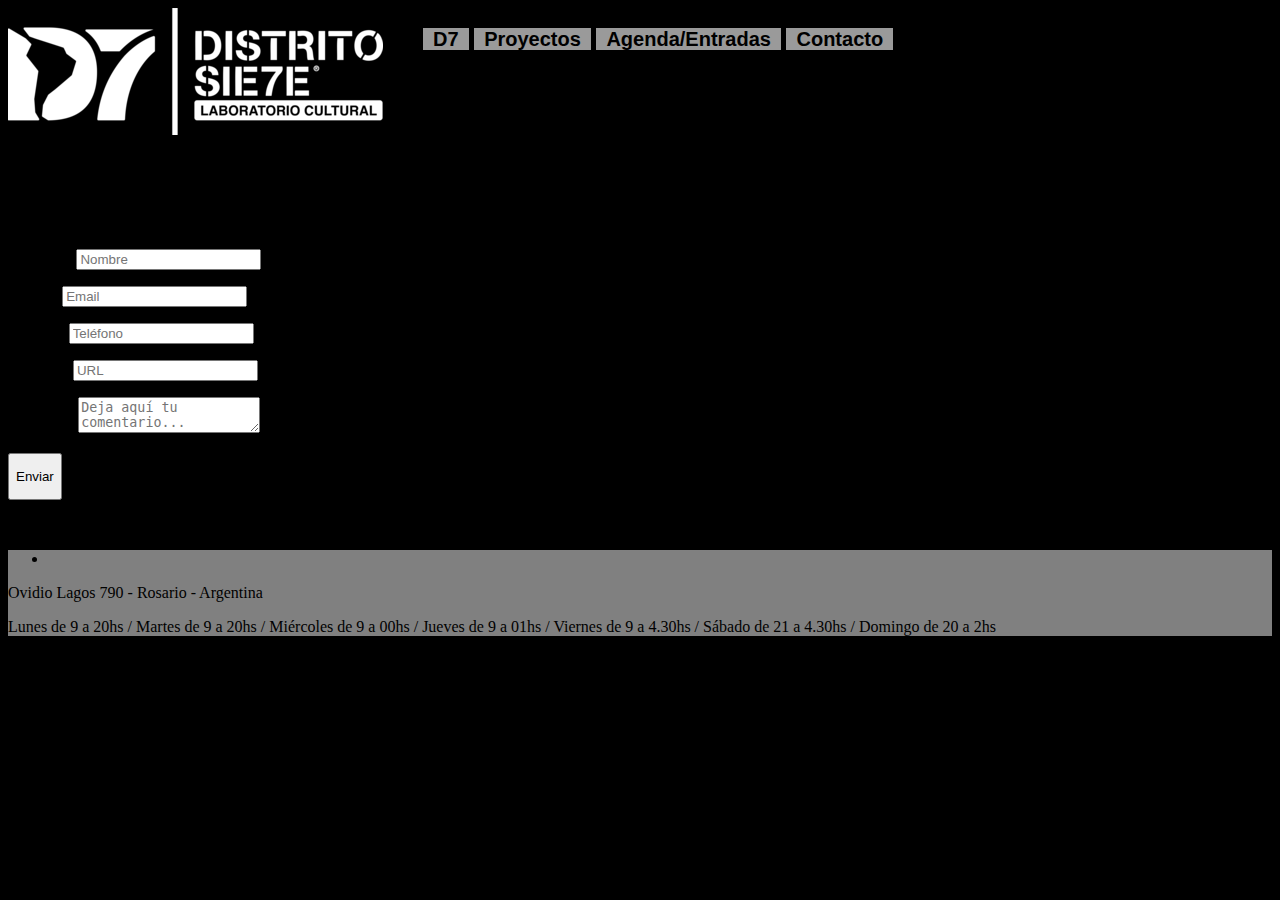
<file: pages/Contacto.html>
<!DOCTYPE html>
<html lang="en">
<head>
    <meta charset="UTF-8">
    <meta name="viewport" content="width=device-width, initial-scale=1.0">
    <title>Document</title>
    <link rel="stylesheet" href="../styles.css">
</head>
<body>
    <header>
        <div>
            <img src="../images/d7lab_1.png" alt="Logo de D7"> 
        </div>

        <div class="listaHeader">
            <nav class="navBar">
            <ul>
                <li><a href="../pages/D7.html" target="_blank"> D7</a></li>
                <li><a href="../pages/Proyectos.html" target="_blank">Proyectos</a></li>
                <li><a href="../pages/Agenda.html" target="_blank">Agenda/Entradas</a></li>
                <li><a href="../pages/Contacto.html" target="_blank">Contacto</a></li>
            </ul>
            </nav>
        </div>
    </header>
    
        <div class="contact_form">

		    <div class="formulario">			
                <h1>Formulario de contacto</h1>
				    <h3>Querés trabajar o tocar en D7?</h3>


					    <form action="submeter-formulario.php" method="post">				

						
								<p>
									<label for="nombre" class="colocar_nombre">Nombre
										<span class="obligatorio">*</span>
									</label>
										<input type="text" name="introducir_nombre" id="nombre" required="obligatorio" placeholder="Nombre">
								</p>
							
								<p>
									<label for="email" class="colocar_email">Email
										<span class="obligatorio">*</span>
									</label>
										<input type="email" name="introducir_email" id="email" required="obligatorio" placeholder="Email">
								</p>
						
								<p>
									<label for="telefone" class="colocar_telefono">Teléfono
									</label>
										<input type="tel" name="introducir_telefono" id="telefono" placeholder="Teléfono">
								</p>		
							
								<p>
									<label for="website" class="colocar_website">Sitio web
									</label>
										<input type="url" name="introducir_website" id="website" placeholder="URL">
								</p>		
							
															
								<p>
									<label for="mensaje" class="colocar_mensaje">Mensaje
										<span class="obligatorio">*</span>
									</label>                     
                               		  <textarea name="introducir_mensaje" class="texto_mensaje" id="mensaje" required="obligatorio" placeholder="Deja aquí tu comentario..."></textarea> 
                               	</p>	  								
							
								<button type="submit" name="enviar_formulario" id="enviar"><p>Enviar</p></button>

								<p class="aviso">
									<span class="obligatorio"> * </span>los campos son obligatorios.
								</p>					
						
					    </form>
		    </div>	
	    </div>
        
        <footer>
            <div>
                <ul>
                    <li>
                        <a href="https://www.google.com/maps/place/Av.+Ovidio+Lagos+790,+S2000LNU+Rosario,+Santa+Fe/@-32.9418656,-60.6616031,17z/data=!3m1!4b1!4m6!3m5!1s0x95b7ab44e643445b:0x2c4db9b31d3ae1ed!8m2!3d-32.9418656!4d-60.6616031!16s%2Fg%2F11jq6wnyk4?entry=ttu" target="_blank"><i class="fa-solid fa-map-pin"></i></i></i></a>
                    </li>
                </ul>
           
            </div>  
    
            <div>
                <p>Ovidio Lagos 790 - Rosario - Argentina</p>
                <p>Lunes de 9 a 20hs / Martes de 9 a 20hs / Miércoles de 9 a 00hs / Jueves de 9 a 01hs / Viernes de 9 a 4.30hs / Sábado de 21 a 4.30hs / Domingo de 20 a 2hs</p></p>
            </div>
        </footer>
</body>
</html>
</file>
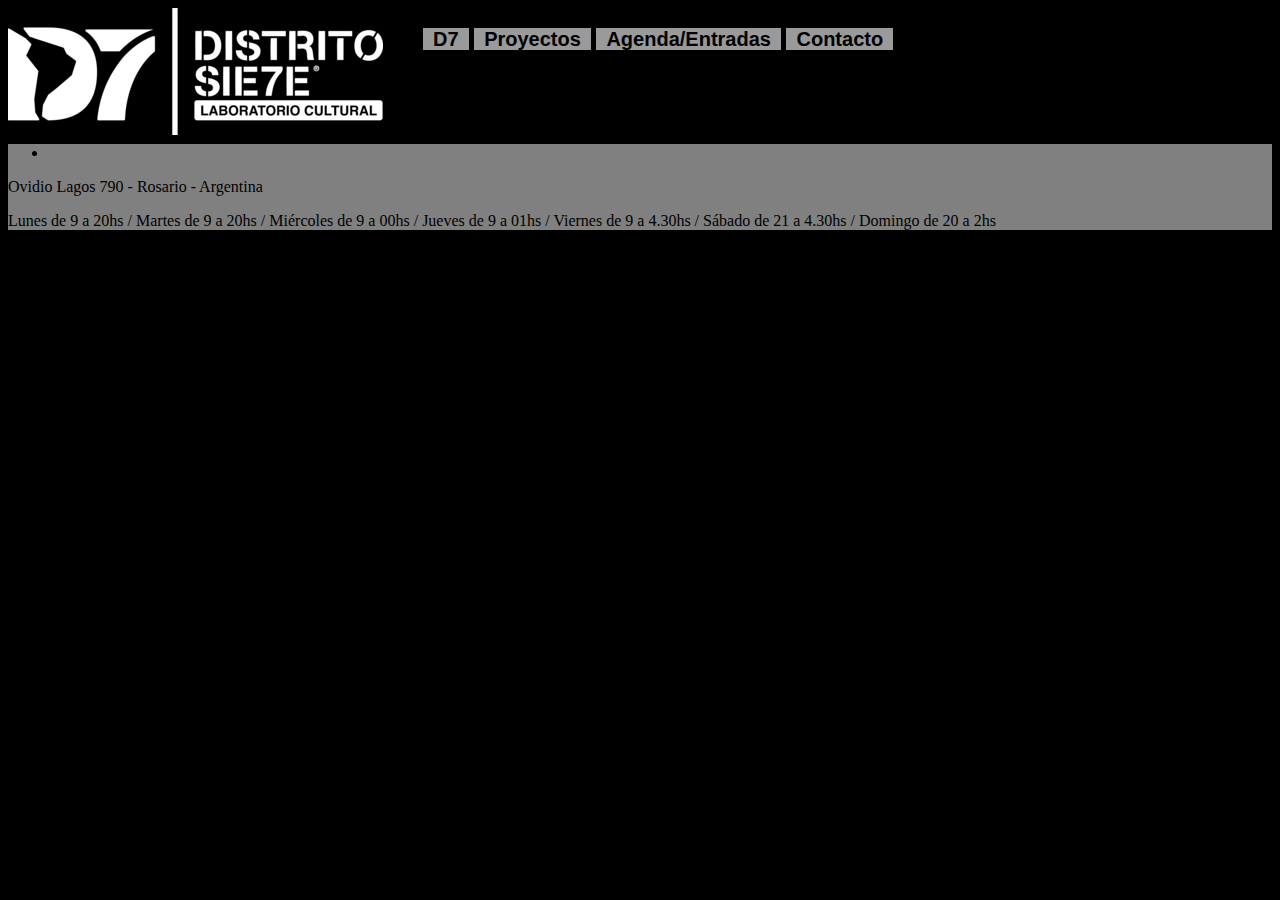
<file: pages/D7.html>
<!DOCTYPE html>
<html lang="en">
<head>
    <meta charset="UTF-8">
    <meta name="viewport" content="width=device-width, initial-scale=1.0">
    <title>Document</title>
    <link rel="stylesheet" href="../styles.css">
</head>
<body>
    <header>
        <div>
            <img src="../images/d7lab_1.png" alt="Logo de D7"> 
        </div>

        <div class="listaHeader">
            <nav class="navBar">
                <ul>
                    <li><a href="../pages/D7.html" target="_blank"> D7</a></li>
                    <li><a href="../pages/Proyectos.html" target="_blank">Proyectos</a></li>
                    <li><a href="../pages/Agenda.html" target="_blank">Agenda/Entradas</a></li>
                    <li><a href="../pages/Contacto.html" target="_blank">Contacto</a></li>
                </ul>
            </nav>
        </div>
    </header>

    <footer>
        <div>
            <ul>
                <li>
                    <a href="https://www.google.com/maps/place/Av.+Ovidio+Lagos+790,+S2000LNU+Rosario,+Santa+Fe/@-32.9418656,-60.6616031,17z/data=!3m1!4b1!4m6!3m5!1s0x95b7ab44e643445b:0x2c4db9b31d3ae1ed!8m2!3d-32.9418656!4d-60.6616031!16s%2Fg%2F11jq6wnyk4?entry=ttu" target="_blank"><i class="fa-solid fa-map-pin"></i></i></i></a>
                </li>
            </ul>
       
        </div>  

        <div>
            <p>Ovidio Lagos 790 - Rosario - Argentina</p>
            <p>Lunes de 9 a 20hs / Martes de 9 a 20hs / Miércoles de 9 a 00hs / Jueves de 9 a 01hs / Viernes de 9 a 4.30hs / Sábado de 21 a 4.30hs / Domingo de 20 a 2hs</p></p>
        </div>
    </footer>
</body>
</html>
</file>
<file: styles.css>
body {
    background-color: black;
}

header {
    display: flex;
    background-color:black ;
    margin: 0;
    padding: 0;
    height: 120px; 
    border-radius: 20px;
}

.navBar {
    display: flex;
    width: 545px;
    height:120px ;
}

.listaHeader {
    width: 700px;
    height:120px ;
    padding: 0px;
    display: flex;
    font-family: sans-serif;
    font-weight: bold;
    font-size: 20px;
}

.listaHeader nav ul {
    list-style-type:none;

}

.listaHeader nav ul li{
    display: inline;
    justify-content:space-between;
    align-content:flex-start ;
    width: 100%;

}

.listaHeader nav ul li a{
    padding: 0 10px;
    text-decoration: none;
    background-color: rgba(255, 255, 255, 0.603);
    color: rgb(0, 0, 0);
}

.listaHeader nav ul li a:hover{
    color: rgb(255, 251, 0);
}

.imagenPortada {
    height: 80%;
    width: 50%;
}

.contenedor1 {
    display: flex;
}

#imagenPortada {height: 400px; width: 900px;}
#show1{height: 400px; width: 400px;}
#show2 {height: 400px; width: 400px;}
#show3 {height:400px; width: 400px;}

.titulo{
    font-family: Arial, Helvetica, sans-serif;
    color: blanchedalmond;
    display: flex;
    justify-content: center;

}

footer {background-color: grey;}
</file>
